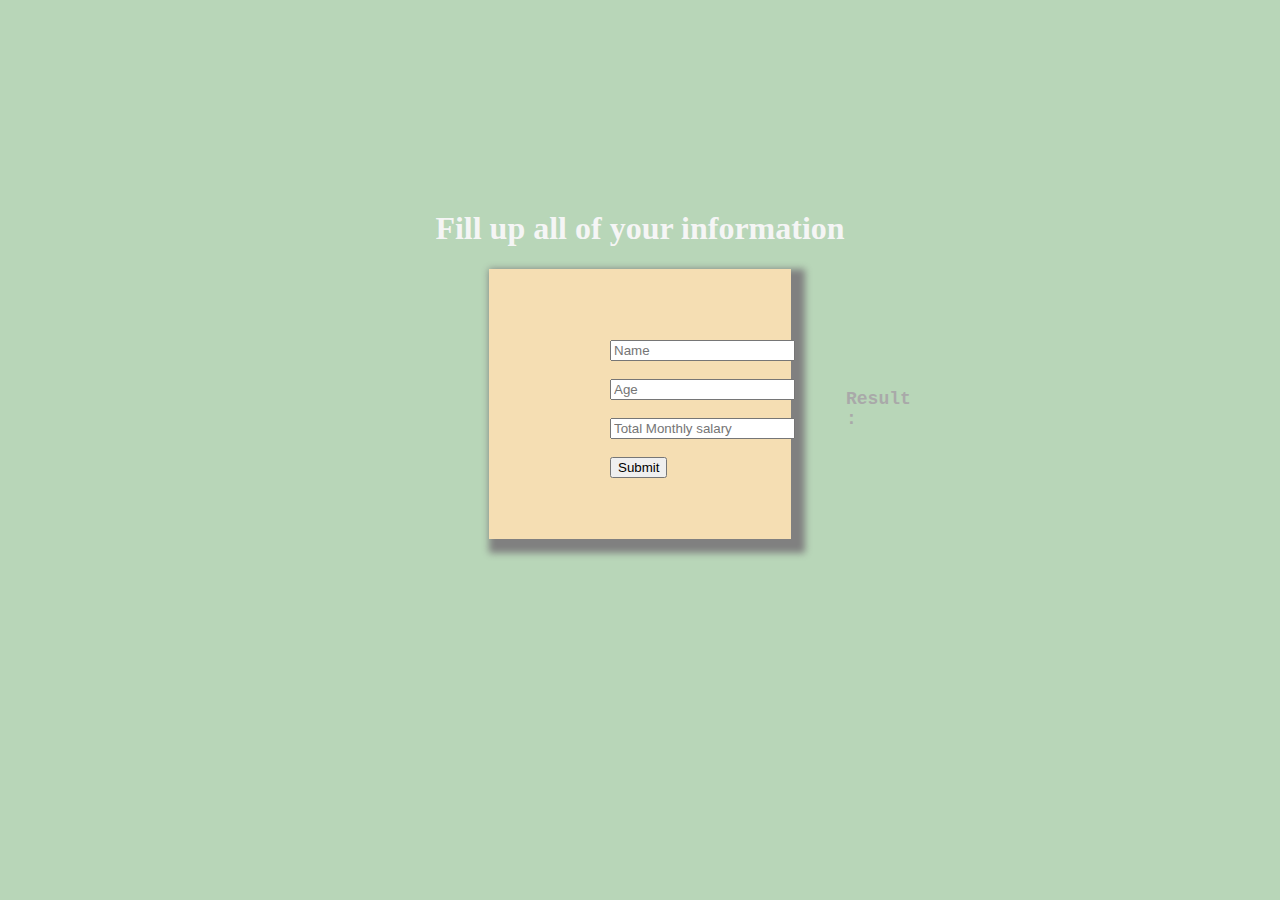
<file: get started/index.html>
<!DOCTYPE html >
<html>
<head>
<title> Sign in </title>
<link rel="stylesheet" href="style.css">
</head>

<body>

    <h1>Fill up all of your information</h1>

<div class="para1">

<div class = "col1">
<input type = "text" placeholder = "Name" id = "namebox" ><br><br>
<input type = "text" placeholder = "Age" id = "agebox"><br><br>
<input type = "text" placeholder = "Total Monthly salary" id = "salbox"><br><br>
<button type = "button" onclick = "show()"> Submit </button><br>
</div>

<div class = "col2">
<p class="p1"> Result : </p>
<p id = "i1">   </p>
</div>

<script src = "mid1.js"></script>

</body>

</html>
</file>
<file: get started/style.css>
body{
    background-color: rgb(184, 214, 184);
    padding-top: 181px;
}

h1{
    color: whitesmoke;
    text-align: center;
}

.para1{
    display: flex;
    align-items: center;
    background-color: wheat;
    margin-left: 481px;
    margin-right: 481px;
    padding-top: 71px;
    padding-bottom: 61px;
    box-shadow: 7px 7px 7px 7px gray;

}

.col1{
    margin-left: 121px;
}

.col2{
    margin-left: 51px;
}

.p1{
    color: darkgray;
    font-family: 'Courier New', Courier, monospace;
    font-weight: bold;
    font-size: large;
}
</file>
